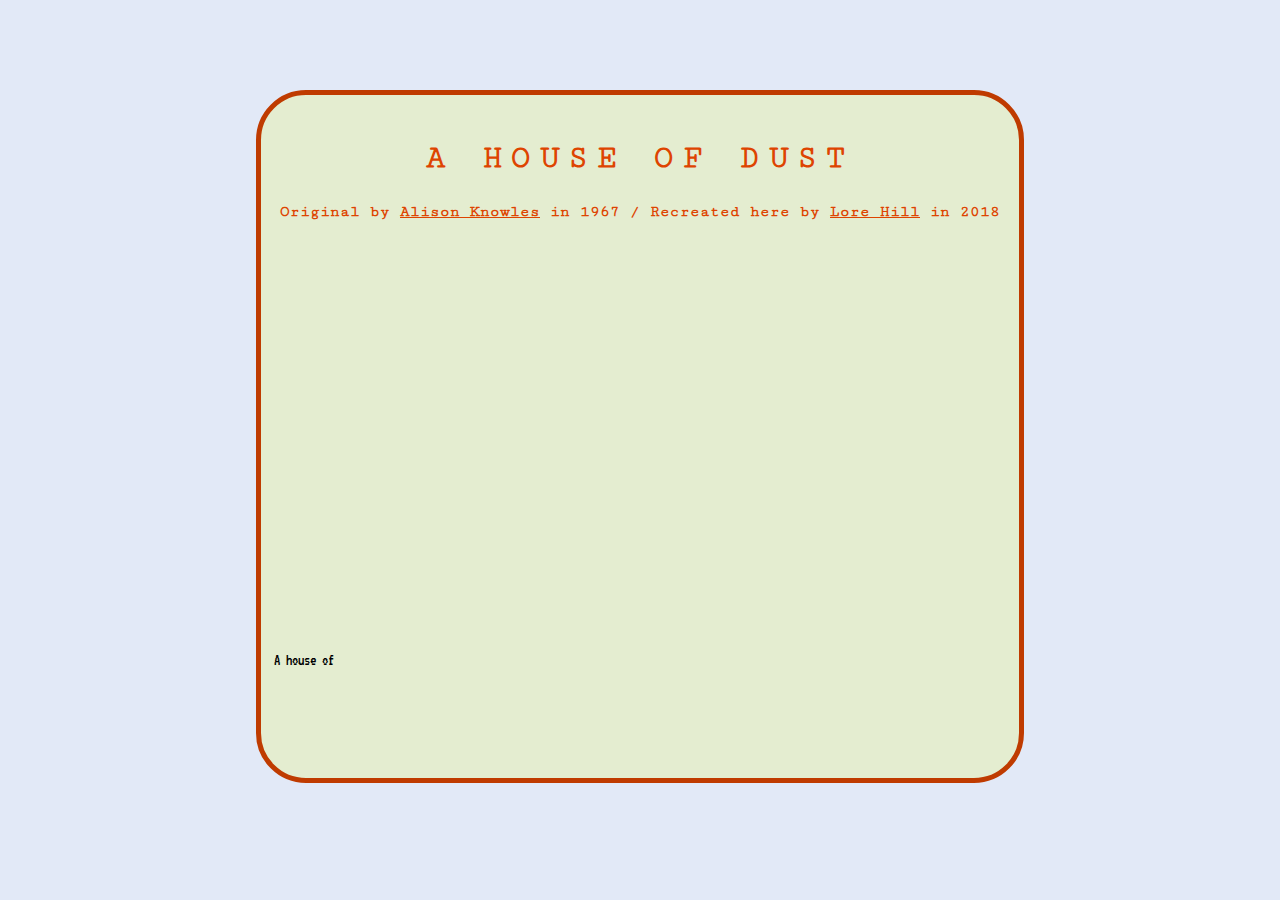
<file: house-of-dust-index.html>
<!DOCTYPE html>
<html lang="en">
<head>
	<meta charset="UTF-8">
	<title>A House of Dust</title>
	<meta name="viewport" content="width=device-width, initial-scale=1">
	<link href="https://fonts.googleapis.com/css?family=Roboto+Mono" rel="stylesheet">
   <link href="https://use.fontawesome.com/releases/v5.0.6/css/all.css" rel="stylesheet">
	<link rel="stylesheet" href="house-of-dust-styles.css"/>
    <link href="https://fonts.googleapis.com/css?family=Cutive+Mono|VT323" rel="stylesheet">
</head>
<body>
    <main>
        <header>
            <h1>A HOUSE OF DUST</h1>
            <h2>Original by <a href="http://www.damnmagazine.net/2016/09/07/the-house-of-dust-by-alison-knowles/" target="_blank">Alison Knowles</a> in 1967 / Recreated here by <a href="https://www.lorehill.net" target="_blank">Lore Hill</a> in 2018 </h2>
        </header>
        <article>
            <div id="poem">
                <div id="0"></div>
            </div>
        </article>
        <footer>
<!--
            <h2>Start</h2>
            <h2>Stop</h2>
            <h2>Clear</h2>
-->
        </footer>
    </main>
</body>
<script src="house-of-dust-main.js"></script>
</html>
</file>
<file: house-of-dust-styles.css>
article,aside,details,figcaption,figure,footer,header,hgroup,nav,section,summary{display:block;}audio,canvas,video{display:inline-block;}audio:not([controls]){display:none;height:0;}[hidden]{display:none;}html{font-family:sans-serif;-webkit-text-size-adjust:100%;-ms-text-size-adjust:100%;}a:focus{outline:thin dotted;}a:active,a:hover{outline:0;}h1{font-size:2em;}abbr[title]{border-bottom:1px dotted;}b,strong{font-weight:700;}dfn{font-style:italic;}mark{background:#ff0;color:#000;}code,kbd,pre,samp{font-family:monospace, serif;font-size:1em;}pre{white-space:pre-wrap;word-wrap:break-word;}q{quotes:\201C \201D \2018 \2019;}small{font-size:80%;}sub,sup{font-size:75%;line-height:0;position:relative;vertical-align:baseline;}sup{top:-.5em;}sub{bottom:-.25em;}img{border:0;}svg:not(:root){overflow:hidden;}fieldset{border:1px solid silver;margin:0 2px;padding:.35em .625em .75em;}button,input,select,textarea{font-family:inherit;font-size:100%;margin:0;}button,input{line-height:normal;}button,html input[type=button],/* 1 */input[type=reset],input[type=submit]{-webkit-appearance:button;cursor:pointer;}button[disabled],input[disabled]{cursor:default;}input[type=checkbox],input[type=radio]{box-sizing:border-box;padding:0;}input[type=search]{-webkit-appearance:textfield;-moz-box-sizing:content-box;-webkit-box-sizing:content-box;box-sizing:content-box;}input[type=search]::-webkit-search-cancel-button,input[type=search]::-webkit-search-decoration{-webkit-appearance:none;}textarea{overflow:auto;vertical-align:top;}table{border-collapse:collapse;border-spacing:0;}body,figure{margin:0;}legend,button::-moz-focus-inner,input::-moz-focus-inner{border:0;padding:0;}
.clearfix:after {visibility: hidden; display: block; font-size: 0; content: ''; clear: both; height: 0; }
* { -moz-box-sizing: border-box; -webkit-box-sizing: border-box; box-sizing: border-box; }

button{
    background: none;
    color: inherit;
    border: none;
    padding: 0;
    font: inherit;
    cursor: pointer;
    outline: inherit;
}

body{
    background-color: #e2e9f7;
    font-family: 'Roboto Mono', monospace;
    display: flex;
    justify-content: center;
}

main{
    background-color: #e4edd0;
    margin: 10vh;
    width: 60vw;
    border-radius: 50px;
    border: 5px solid #bf3b00;
    overflow: hidden;
    text-align: center;
/*
    -moz-box-shadow: inset 0 0 10px #000000;
    -webkit-box-shadow: inset 0 0 10px #000000;
    box-shadow: inset 0 0 10vw #c39f67;
    
*/
}
header{
    height: auto;
    margin-bottom: 2vh;
    overflow:visible;
    opacity: 100%;
    
}

article{
    height: 50vh;
    display: flex;
    overflow: hidden;
}

footer{
    height: 10vh;
    display: flex;
    justify-content: center;
}
footer h2{
    margin: 0em 1em;
}
h1{
    margin: 5vh 0vh 3vh 0vh;
    letter-spacing: .3em;
}

h1, h2, a{
    color: #de4400;
    font-family: 'Cutive Mono', monospace;
}

h2{
    font-size: 1em;
}

#poem{
    height: 100%;
    width: 100%;
    display: flex;
    flex-direction: column-reverse;
    overflow: hidden;
    flex: none;
}
#poem div{
    height: auto;
    margin: 10px 0px;
    text-align: left;
    overflow: hidden;
    flex: none;
    font-family: 'VT323', monospace;
}

#parent{
    display: flex;
    justify-content: space-between;
}

#poem div p{
    height: auto;
    margin: 0px 1vw;
}
#poem div p:nth-child(2){
    margin: 0px 1vw 0px 3vw; 
}
#poem div p:nth-child(3){
    margin: 0px 1vw 0px 5vw;  
}
#poem div p:nth-child(4){
   margin: 0px 1vw 0px 8vw;   
}

div aside{
    width: auto;
    display: flex;
    justify-content: center;
    min-width: 20px;
}

.hidden{
    display: none;
}


i{
    align-self: center;
    margin: 20px;
    color: #de4400;
}




@media only screen and (max-width : 720px){
    main{
        margin: 2vw;
        width: 90vw;
        
    }
    body{
        height: 100vh;
        align-items: center
    }
    footer{
        height: 3vh;
    }
    
}
</file>
